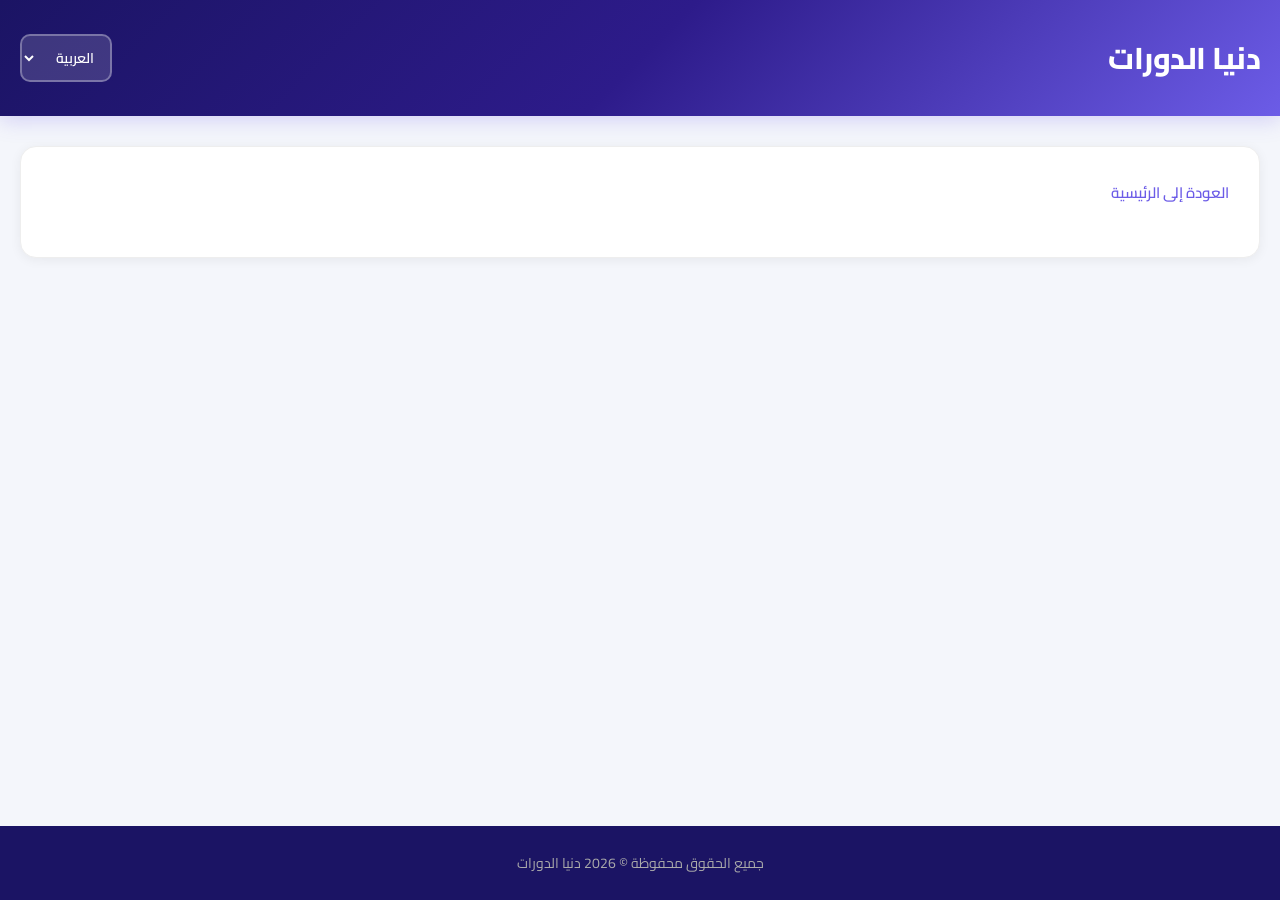
<file: course.html>
﻿<!DOCTYPE html>
<html lang="ar" dir="rtl">
<head>
  <meta charset="UTF-8">
  <meta name="viewport" content="width=device-width, initial-scale=1.0">
  <title data-i18n="siteName">دنيا الدورات</title>
  <link rel="icon" type="image/svg+xml" href="data:image/svg+xml,%3Csvg xmlns='http://www.w3.org/2000/svg' viewBox='0 0 100 100'%3E%3Cdefs%3E%3ClinearGradient id='g' x1='0%25' y1='0%25' x2='100%25' y2='100%25'%3E%3Cstop offset='0%25' stop-color='%231B1464'/%3E%3Cstop offset='100%25' stop-color='%236C5CE7'/%3E%3C/linearGradient%3E%3C/defs%3E%3Crect width='100' height='100' rx='20' fill='url(%23g)'/%3E%3Ccircle cx='50' cy='50' r='30' fill='none' stroke='white' stroke-width='4'/%3E%3Cellipse cx='50' cy='50' rx='15' ry='30' fill='none' stroke='white' stroke-width='3'/%3E%3Cline x1='20' y1='50' x2='80' y2='50' stroke='white' stroke-width='3'/%3E%3Cpath d='M30 35 Q50 30 70 35' fill='none' stroke='white' stroke-width='2'/%3E%3Cpath d='M30 65 Q50 70 70 65' fill='none' stroke='white' stroke-width='2'/%3E%3C/svg%3E">
  <link rel="stylesheet" href="css/style.css">
  <link href="https://fonts.googleapis.com/css2?family=Cairo:wght@400;500;600;700;800&display=swap" rel="stylesheet">
</head>
<body>
  <header>
    <div class="container header-inner">
      <div class="header-left">
        <a href="index.html" class="logo-link"><h1 class="logo" data-i18n="siteName"></h1></a>
      </div>
      <div class="header-right lang-wrap">
        <select id="langSwitcher" class="lang-select">
          <option value="ar">العربية</option>
          <option value="en">English</option>
          <option value="tr">Türkçe</option>
        </select>
      </div>
    </div>
  </header>

  <main class="container">
    <div class="detail-wrapper" id="detailWrapper">
      <a href="index.html" class="back-link" data-i18n="backToHome"></a>
      <div class="detail-loading" id="detailLoading" data-i18n="loadingData"></div>
    </div>
  </main>

  <footer>
    <div class="container">
      <p data-i18n="footer"></p>
    </div>
  </footer>

  <script src="js/i18n.js"></script>
  <script src="js/data.js"></script>
  <script src="js/detail.js"></script>
</body>
</html>
</file>
<file: css/style.css>
* {
  margin: 0;
  padding: 0;
  box-sizing: border-box;
}

body {
  font-family: 'Cairo', 'Segoe UI', Tahoma, sans-serif;
  background: #f4f6fb;
  color: #1a1a2e;
  min-height: 100vh;
  display: flex;
  flex-direction: column;
}

.container {
  max-width: 1280px;
  margin: 0 auto;
  padding: 0 20px;
  width: 100%;
}

/* Header */
header {
  background: linear-gradient(135deg, #1B1464 0%, #2d1b8a 50%, #6C5CE7 100%);
  color: #fff;
  padding: 30px 0;
  box-shadow: 0 4px 20px rgba(108, 92, 231, 0.25);
}

.header-inner {
  display: flex;
  justify-content: space-between;
  align-items: center;
  flex-wrap: wrap;
  gap: 16px;
}

.header-left {
  display: flex;
  flex-direction: column;
  gap: 4px;
}

.header-right {
  display: flex;
  align-items: center;
}

.lang-wrap {
  display: flex;
  align-items: center;
}

.lang-select {
  padding: 8px 12px;
  border: 2px solid rgba(255,255,255,0.3);
  border-radius: 10px;
  font-size: 14px;
  font-family: inherit;
  background: rgba(255,255,255,0.15);
  color: #fff;
  cursor: pointer;
  transition: border-color 0.2s;
  outline: none;
  font-weight: 600;
}

.lang-select option {
  color: #1a1a2e;
  background: #fff;
}

.lang-select:hover,
.lang-select:focus {
  border-color: rgba(255,255,255,0.6);
}

.logo-link {
  text-decoration: none;
  color: inherit;
}

.logo-link:hover {
  opacity: 0.85;
}

.logo {
  font-size: 30px;
  font-weight: 800;
  letter-spacing: -0.5px;
}

.tagline {
  font-size: 14px;
  opacity: 0.85;
  font-weight: 500;
}

/* Controls */
.controls {
  background: #fff;
  border-radius: 16px;
  padding: 24px;
  margin: 30px 0 20px;
  box-shadow: 0 2px 12px rgba(0,0,0,0.06);
  border: 1px solid #eee;
}

.search-bar {
  margin-bottom: 18px;
}

.search-bar input {
  width: 100%;
  padding: 14px 20px;
  border: 2px solid #e0e0e0;
  border-radius: 12px;
  font-size: 16px;
  font-family: inherit;
  transition: border-color 0.2s;
  background: #f8f9fa;
}

.search-bar input:focus {
  outline: none;
  border-color: #6C5CE7;
  background: #fff;
}

.filters {
  display: flex;
  flex-wrap: wrap;
  gap: 12px;
  align-items: flex-end;
}

.filter-group {
  flex: 1;
  min-width: 160px;
}

.filter-group label {
  display: block;
  font-size: 13px;
  font-weight: 600;
  color: #555;
  margin-bottom: 4px;
}

.filter-group select {
  width: 100%;
  padding: 10px 12px;
  border: 2px solid #e0e0e0;
  border-radius: 10px;
  font-size: 14px;
  font-family: inherit;
  background: #f8f9fa;
  cursor: pointer;
  transition: border-color 0.2s;
}

.filter-group select:focus {
  outline: none;
  border-color: #6C5CE7;
}

.check-group {
  display: flex;
  align-items: center;
  gap: 16px;
  flex: 0 0 auto;
  min-width: auto;
  padding-top: 18px;
}

.check-label {
  display: flex;
  align-items: center;
  gap: 6px;
  font-size: 14px;
  font-weight: 600;
  color: #333;
  cursor: pointer;
  white-space: nowrap;
}

.check-label input[type="checkbox"] {
  width: 18px;
  height: 18px;
  accent-color: #6C5CE7;
  cursor: pointer;
}

.btn-reset {
  padding: 10px 22px;
  background: #6C5CE7;
  color: #fff;
  border: none;
  border-radius: 10px;
  font-size: 14px;
  font-family: inherit;
  font-weight: 600;
  cursor: pointer;
  transition: all 0.2s;
  white-space: nowrap;
}

.btn-reset:hover {
  background: #5a4bd1;
  transform: translateY(-1px);
}

.results-bar {
  margin-top: 16px;
  font-size: 15px;
  font-weight: 600;
  color: #666;
}

.results-bar span {
  color: #6C5CE7;
  font-size: 20px;
  font-weight: 800;
}

/* Courses Grid */
.courses-grid {
  display: grid;
  grid-template-columns: repeat(auto-fill, minmax(300px, 1fr));
  gap: 20px;
  margin-bottom: 40px;
  min-height: 200px;
}

.loading {
  grid-column: 1 / -1;
  text-align: center;
  padding: 60px 20px;
  font-size: 18px;
  color: #888;
}

.loading::after {
  content: "";
  display: block;
  width: 40px;
  height: 40px;
  margin: 16px auto 0;
  border: 4px solid #e0e0e0;
  border-top-color: #6C5CE7;
  border-radius: 50%;
  animation: spin 0.8s linear infinite;
}

@keyframes spin {
  to { transform: rotate(360deg); }
}

.no-results {
  grid-column: 1 / -1;
  text-align: center;
  padding: 60px 20px;
  font-size: 18px;
  color: #999;
}

/* Course Card */
.course-card {
  background: #fff;
  border-radius: 16px;
  overflow: hidden;
  box-shadow: 0 2px 12px rgba(0,0,0,0.06);
  transition: transform 0.2s, box-shadow 0.2s;
  display: flex;
  flex-direction: column;
  border: 1px solid #f0f0f0;
  cursor: pointer;
}

.course-card:hover {
  transform: translateY(-4px);
  box-shadow: 0 8px 25px rgba(108, 92, 231, 0.12);
  border-color: #6C5CE7;
}

.card-thumb {
  width: 100%;
  height: 140px;
  object-fit: contain;
  background: #f5f5f5;
  padding: 20px;
}

.card-thumb-placeholder {
  width: 100%;
  height: 120px;
  background: linear-gradient(135deg, #6C5CE7 0%, #1B1464 100%);
  display: flex;
  align-items: center;
  justify-content: center;
  font-size: 40px;
  color: rgba(255,255,255,0.6);
}

.card-body {
  padding: 18px;
  flex: 1;
  display: flex;
  flex-direction: column;
}

.card-title {
  font-size: 16px;
  font-weight: 700;
  margin-bottom: 8px;
  line-height: 1.4;
  display: -webkit-box;
  -webkit-line-clamp: 2;
  -webkit-box-orient: vertical;
  overflow: hidden;
}

.card-desc {
  font-size: 13px;
  color: #666;
  line-height: 1.5;
  margin-bottom: 14px;
  flex: 1;
  display: -webkit-box;
  -webkit-line-clamp: 2;
  -webkit-box-orient: vertical;
  overflow: hidden;
}

.card-meta {
  display: flex;
  flex-wrap: wrap;
  gap: 6px;
  margin-bottom: 14px;
}

.tag {
  display: inline-block;
  padding: 3px 10px;
  border-radius: 20px;
  font-size: 11px;
  font-weight: 600;
  background: #f0f2f5;
  color: #444;
}

.tag.free {
  background: #e8f5e9;
  color: #2e7d32;
}

.tag.paid {
  background: #fce4ec;
  color: #c62828;
}

.tag.cert {
  background: #e3f2fd;
  color: #0d47a1;
}

.tag.level {
  background: #fff3e0;
  color: #e65100;
}

.card-footer {
  display: flex;
  justify-content: space-between;
  align-items: center;
  padding-top: 12px;
  border-top: 1px solid #f0f0f0;
}

.card-platform {
  font-size: 12px;
  color: #888;
  font-weight: 500;
}

.card-detail-link {
  display: inline-block;
  padding: 8px 18px;
  background: #6C5CE7;
  color: #fff;
  text-decoration: none;
  border-radius: 8px;
  font-size: 13px;
  font-weight: 600;
  transition: background 0.2s;
}

.card-detail-link:hover {
  background: #5a4bd1;
}

/* Detail Page */
.detail-wrapper {
  background: #fff;
  border-radius: 16px;
  padding: 30px;
  margin: 30px 0;
  box-shadow: 0 2px 12px rgba(0,0,0,0.06);
  border: 1px solid #eee;
}

.back-link {
  display: inline-block;
  margin-bottom: 20px;
  color: #6C5CE7;
  text-decoration: none;
  font-weight: 600;
  font-size: 15px;
  transition: color 0.2s;
}

.back-link:hover {
  color: #5a4bd1;
}

.detail-header {
  display: flex;
  gap: 30px;
  margin-bottom: 30px;
  flex-wrap: wrap;
}

.detail-thumb {
  width: 160px;
  height: 160px;
  object-fit: contain;
  border-radius: 12px;
  background: #f5f5f5;
  padding: 20px;
  flex-shrink: 0;
}

.detail-thumb-placeholder {
  width: 160px;
  height: 160px;
  background: linear-gradient(135deg, #6C5CE7 0%, #1B1464 100%);
  border-radius: 12px;
  display: flex;
  align-items: center;
  justify-content: center;
  font-size: 48px;
  color: rgba(255,255,255,0.6);
  flex-shrink: 0;
}

.detail-info {
  flex: 1;
  min-width: 250px;
}

.detail-title {
  font-size: 24px;
  font-weight: 800;
  margin-bottom: 12px;
  line-height: 1.3;
}

.detail-platform {
  display: inline-block;
  padding: 4px 14px;
  background: #f0f2f5;
  border-radius: 20px;
  font-size: 13px;
  font-weight: 600;
  color: #555;
  margin-bottom: 12px;
}

.detail-description {
  font-size: 15px;
  line-height: 1.7;
  color: #444;
  margin-bottom: 20px;
}

.detail-meta-grid {
  display: grid;
  grid-template-columns: repeat(auto-fill, minmax(200px, 1fr));
  gap: 16px;
  margin-bottom: 30px;
  padding: 20px;
  background: #f8f9fa;
  border-radius: 12px;
}

.meta-item {
  display: flex;
  flex-direction: column;
  gap: 4px;
}

.meta-label {
  font-size: 12px;
  font-weight: 600;
  color: #888;
  text-transform: uppercase;
  letter-spacing: 0.5px;
}

.meta-value {
  font-size: 16px;
  font-weight: 700;
  color: #1a1a2e;
}

.meta-value.free-text {
  color: #2e7d32;
}

.meta-value.paid-text {
  color: #c62828;
}

.detail-actions {
  display: flex;
  gap: 12px;
  flex-wrap: wrap;
}

.btn-primary {
  display: inline-block;
  padding: 12px 30px;
  background: #6C5CE7;
  color: #fff;
  text-decoration: none;
  border-radius: 10px;
  font-size: 16px;
  font-weight: 700;
  transition: background 0.2s, transform 0.2s;
}

.btn-primary:hover {
  background: #5a4bd1;
  transform: translateY(-2px);
}

.detail-loading {
  text-align: center;
  padding: 80px 20px;
  font-size: 18px;
  color: #888;
}

.detail-loading::after {
  content: "";
  display: block;
  width: 40px;
  height: 40px;
  margin: 16px auto 0;
  border: 4px solid #e0e0e0;
  border-top-color: #6C5CE7;
  border-radius: 50%;
  animation: spin 0.8s linear infinite;
}

.detail-error {
  text-align: center;
  padding: 80px 20px;
  font-size: 18px;
  color: #c62828;
}

/* Footer */
footer {
  margin-top: auto;
  background: #1B1464;
  color: #aaa;
  text-align: center;
  padding: 24px 0;
  font-size: 14px;
}

/* Responsive */
@media (max-width: 768px) {
  .header-inner {
    flex-direction: column;
    text-align: center;
  }

  .filters {
    flex-direction: column;
  }

  .filter-group {
    min-width: 100%;
  }

  .check-group {
    flex-wrap: wrap;
    justify-content: center;
  }

  .btn-reset {
    width: 100%;
  }

  .courses-grid {
    grid-template-columns: 1fr;
  }

  .detail-header {
    flex-direction: column;
  }

  .detail-thumb,
  .detail-thumb-placeholder {
    width: 100%;
    height: 200px;
  }

  .detail-meta-grid {
    grid-template-columns: 1fr 1fr;
  }
}
</file>
